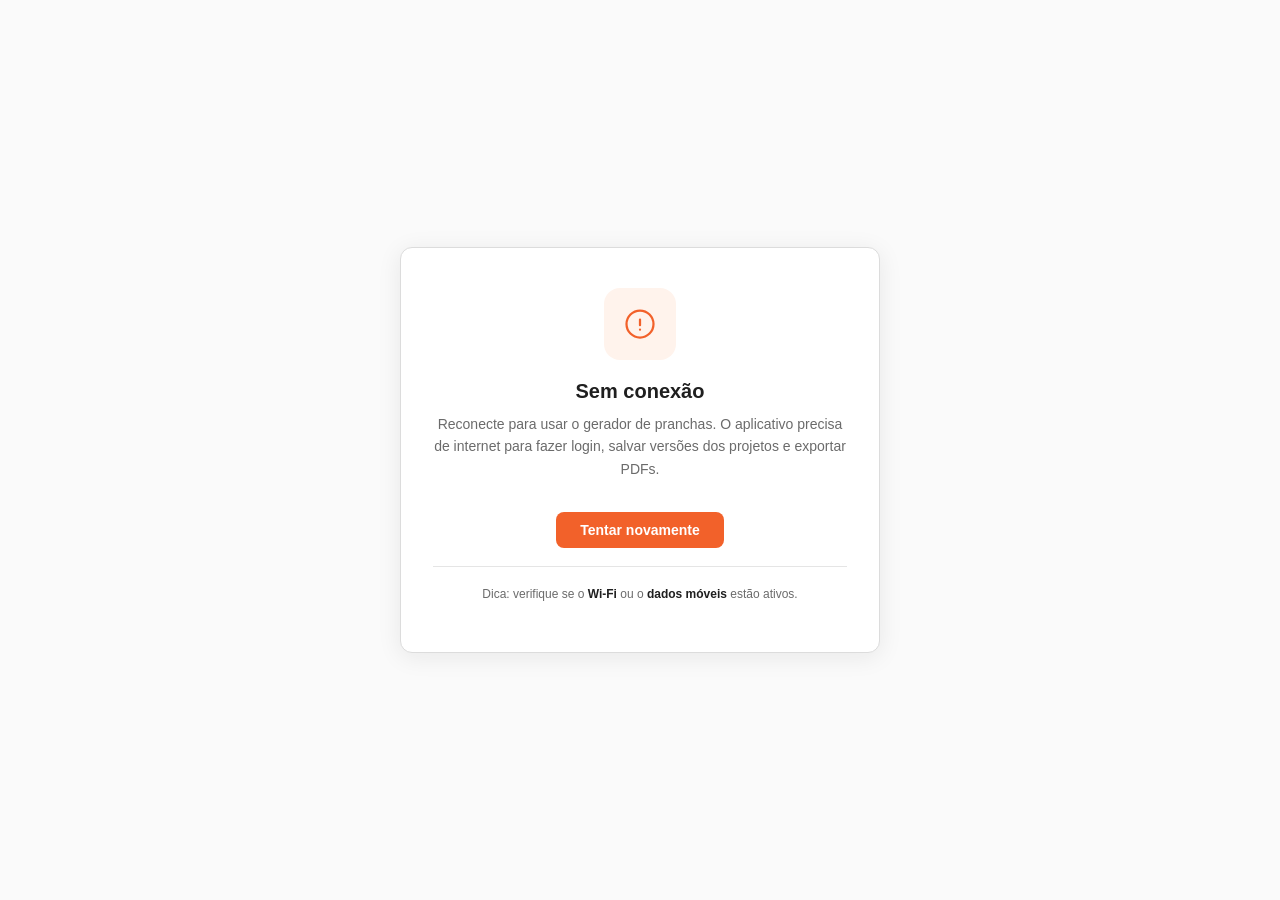
<file: public/offline.html>
<!doctype html>
<html lang="pt-BR">
  <head>
    <meta charset="UTF-8" />
    <meta name="viewport" content="width=device-width, initial-scale=1.0" />
    <title>Sem conexão — Pranchas Corteplan</title>
    <link rel="icon" type="image/png" sizes="48x48" href="/icons/icon-48-v3.png" />
    <style>
      * {
        margin: 0;
        padding: 0;
        box-sizing: border-box;
      }
      html,
      body {
        height: 100%;
        font-family:
          'Inter',
          -apple-system,
          BlinkMacSystemFont,
          'Segoe UI',
          Roboto,
          Arial,
          sans-serif;
        background: #fafafa;
        color: #1f1f1f;
      }
      body {
        display: flex;
        align-items: center;
        justify-content: center;
        padding: 24px;
      }
      .card {
        max-width: 480px;
        width: 100%;
        background: #ffffff;
        border: 1px solid #dcdcdc;
        border-radius: 12px;
        padding: 40px 32px;
        text-align: center;
        box-shadow: 0 4px 24px rgba(31, 31, 31, 0.08);
      }
      .icon-wrap {
        width: 72px;
        height: 72px;
        margin: 0 auto 20px;
        border-radius: 16px;
        background: #fff3ec;
        display: flex;
        align-items: center;
        justify-content: center;
      }
      .icon-wrap svg {
        width: 36px;
        height: 36px;
        stroke: #f2612a;
      }
      h1 {
        font-size: 20px;
        font-weight: 700;
        color: #1f1f1f;
        margin-bottom: 10px;
      }
      p {
        font-size: 14px;
        line-height: 1.6;
        color: #6b6b6b;
        margin-bottom: 8px;
      }
      .hint {
        font-size: 12px;
        color: #6b6b6b;
        margin-top: 18px;
        padding-top: 18px;
        border-top: 1px solid #e5e5e5;
      }
      .hint strong {
        color: #1f1f1f;
      }
      button {
        margin-top: 24px;
        background: #f2612a;
        color: #ffffff;
        border: none;
        border-radius: 8px;
        padding: 10px 24px;
        font-size: 14px;
        font-weight: 600;
        cursor: pointer;
      }
      button:hover {
        background: #d9531f;
      }
    </style>
  </head>
  <body>
    <div class="card">
      <div class="icon-wrap">
        <svg
          xmlns="http://www.w3.org/2000/svg"
          fill="none"
          viewBox="0 0 24 24"
          stroke-width="1.5"
          stroke="currentColor"
        >
          <path
            stroke-linecap="round"
            stroke-linejoin="round"
            d="M12 9v3.75m9-.75a9 9 0 1 1-18 0 9 9 0 0 1 18 0Zm-9 3.75h.008v.008H12v-.008Z"
          />
        </svg>
      </div>
      <h1>Sem conexão</h1>
      <p>
        Reconecte para usar o gerador de pranchas. O aplicativo precisa de internet para fazer
        login, salvar versões dos projetos e exportar PDFs.
      </p>
      <button onclick="location.reload()">Tentar novamente</button>
      <p class="hint">
        Dica: verifique se o <strong>Wi-Fi</strong> ou o <strong>dados móveis</strong> estão ativos.
      </p>
    </div>
  </body>
</html>
</file>
